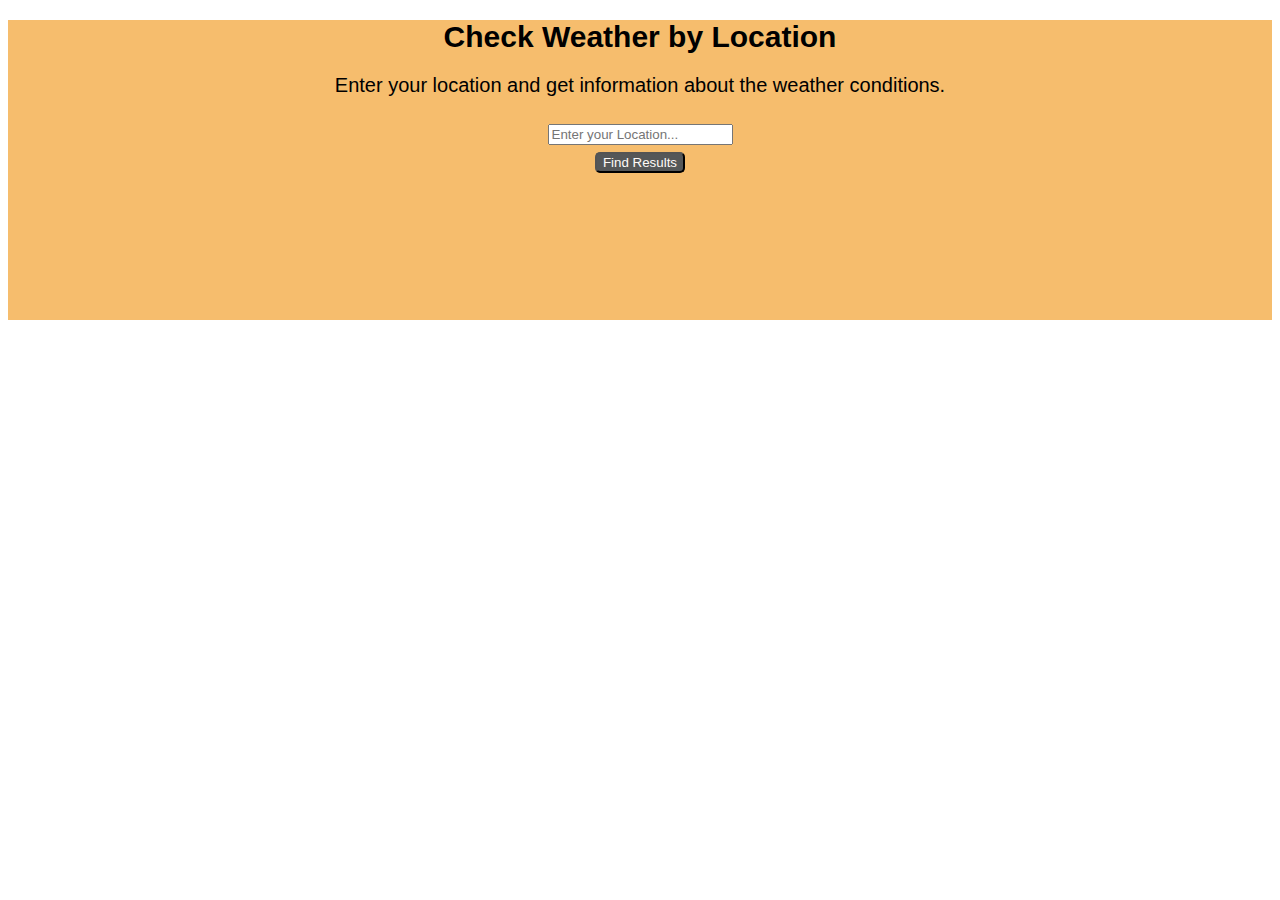
<file: index.html>
<!DOCTYPE html>
<html lang="en">
  <head>
    <meta charset="UTF-8" />
    <meta name="viewport" content="width=device-width, initial-scale=1.0" />
    <meta http-equiv="X-UA-Compatible" content="ie=edge" />
    <link
      href="https://cdn.jsdelivr.net/npm/bootstrap@5.1.3/dist/css/bootstrap.min.css"
      rel="stylesheet"
      integrity="sha384-1BmE4kWBq78iYhFldvKuhfTAU6auU8tT94WrHftjDbrCEXSU1oBoqyl2QvZ6jIW3"
      crossorigin="anonymous"
    />
    <link rel="stylesheet" href="./style.css" />
    <title>Weather Dash</title>
  </head>

  <body>
    <section class="py-5 hero">
      <div class="container">
        <div class="row align-items-center">
          <div class="col-12 col-md-6 text-end">
            <h1>Check Weather by Location</h1>
            <p class="lead">
              Enter your location and get information about the weather conditions.
            </p>
          </div>
          <div class="col-12 col-md-6">
            <form id="forecast">
              <div class="mb-3">
                <input
                  type="text"
                  id="5day"
                  placeholder="Enter your Location..."
                  class="weather-search"
                />
              </div>
              <div class="mb-3">
                <button class="btn custom-btn" type="button" id="find-results">Find Results</button>
              </div>
            </form>
          </div>
        </div>
      </div>
    </section>

    <script src="https://code.jquery.com/jquery-3.5.1.min.js"></script>
    <script
      src="https://cdn.jsdelivr.net/npm/bootstrap@5.1.3/dist/js/bootstrap.bundle.min.js"
      integrity="sha384-ka7Sk0Gln4gmtz2MlQnikT1wXgYsOg+OMhuP+IlRH9sENBO0LRn5q+8nbTov4+1p"
      crossorigin="anonymous"
    ></script>
    <script src="./script.js"></script>
  </body>
</html>
</file>
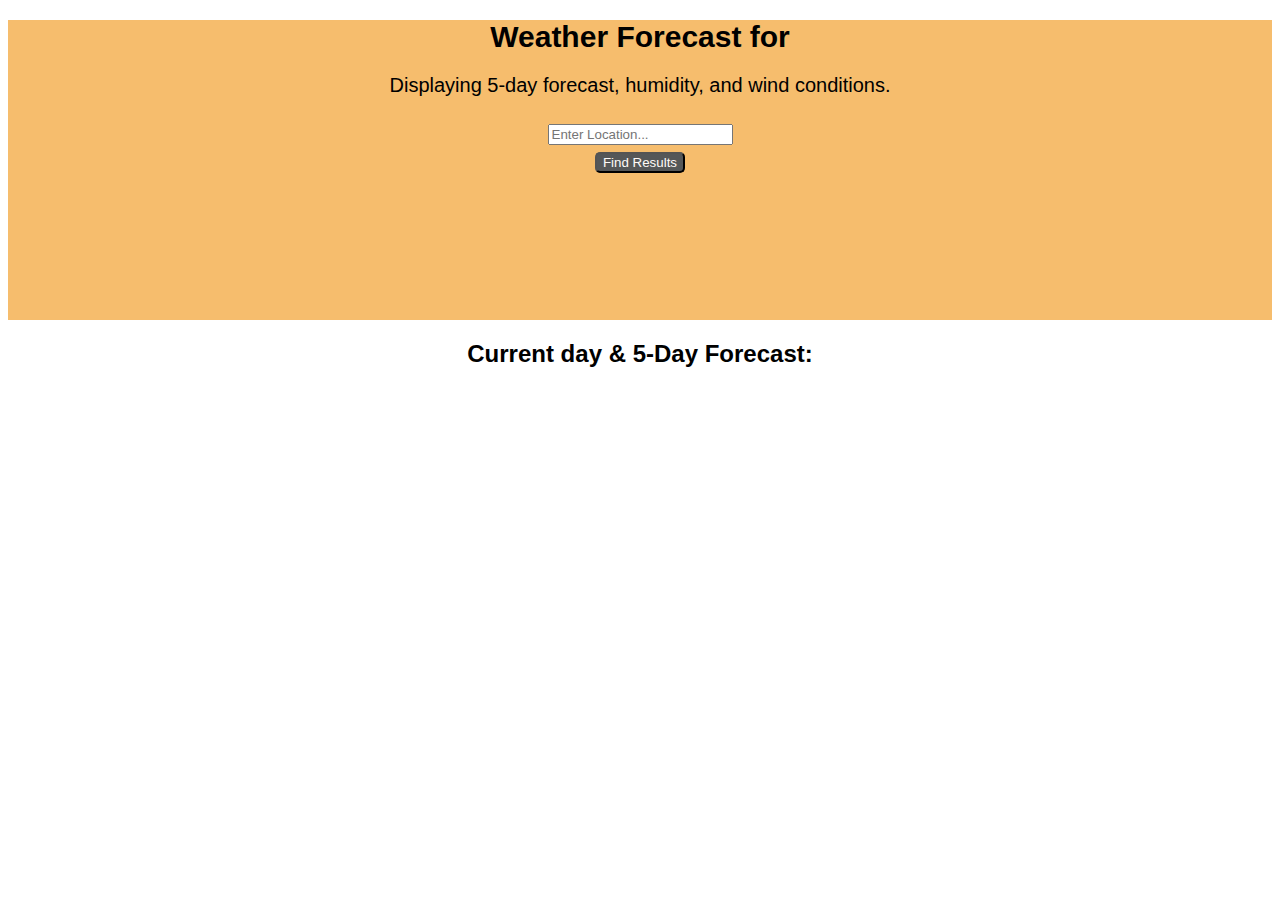
<file: search-results.html>
<!DOCTYPE html>
<html lang="en">
  <head>
    <meta charset="UTF-8" />
    <meta name="viewport" content="width=device-width, initial-scale=1.0" />
    <title>Search Results</title>
    <link rel="stylesheet" href="./style.css" />
  </head>

  <body>
    <section class="hero">
      <div class="container">
        <div class="row align-items-center">
          <div class="col-12 col-md-6 text-end">
            <h1 class="custom-nav-link">
              Weather Forecast for <span id="city-name"></span>
            </h1>
            <p class="lead">
              Displaying 5-day forecast, humidity, and wind conditions.
            </p>
          </div>
          <div class="col-12 col-md-6">
            <form id="forecast">
              <div class="mb-3">
                <input
                  type="text"
                  id="5day"
                  placeholder="Enter Location..."
                  class="weather-search"
                />
              </div>
              <div class="mb-3">
                <button class="btn custom-btn" id="find-results">
                  Find Results
                </button>
              </div>
              <div id="previous-searches"></div>
            </form> 
          </div>
        </div>
      </div>
    </section>

    <section class="forecast">
      <div class="container">
        <h2>Current day & 5-Day Forecast:</h2>
        <div id="forecast-data"></div>
      </div>
    </section>

    <script src="https://code.jquery.com/jquery-3.5.1.min.js"></script>
    <script
      src="https://cdn.jsdelivr.net/npm/bootstrap@5.1.3/dist/js/bootstrap.bundle.min.js"
      integrity="sha384-ka7Sk0Gln4gmtz2MlQnikT1wXgYsOg+OMhuP+IlRH9sENBO0LRn5q+8nbTov4+1p"
      crossorigin="anonymous"
    ></script>
    <script src="./script.js"></script>
  </body>
</html>
</file>
<file: style.css>
:root {
    --grey: #555758;
    --black: #000000;
    --fall: #f6bd6d;
    --light: #fffaf7;
  }

  .col-12 {
    font-size: 12px;
  }
  
  h1 {

    font-size: 30px;
  }
  
  .custom-navbar .navbar-nav .custom-nav-link {
    font-size: 1.5rem;
    color: var(--fall);
  }
  
  section {
    font-family: Arial, Helvetica, sans-serif;
  }

.lead {

  font-size: 20px;
}

  .hero {
    background-color: var(--fall);
    color: var(--black);
    text-align: center;
    height: 300px;
    
  }

  input {
    padding: auto;
    margin: 7px;
  }
  
  .custom-btn {
    background-color: var(--grey);
    color: var(--light);
    border-radius: 5px;

  }
  
  .custom-btn:hover {
    background-color: var(--light);
    color: var(--grey);
  }

  h2 {
    text-align: center;
  }

  
.row.justify-content-center {
  text-align: center;
}

.forecast-box {
  display: inline-;
  background-color: yellow;
  color: black;
  font-family: Arial, Helvetica, sans-serif;
  font-size: 15px;
  text-align: center;
  width: 200px;
  padding: 20px; 
  margin: 10px auto; 
  border-radius: 10px;
}

.current-forecast-box {
  display: flex;
  flex-direction: column;
  justify-content: center;
  align-items: center;
  border-radius: 10px;
  background-color: yellow;
  color: black;
  font-family: Arial, Helvetica, sans-serif;
  font-size: 15px; 
  text-align: center;
  width: 666px;
  height: 250px; 
  margin: auto; 
  position: relative; 
  
}
</file>
